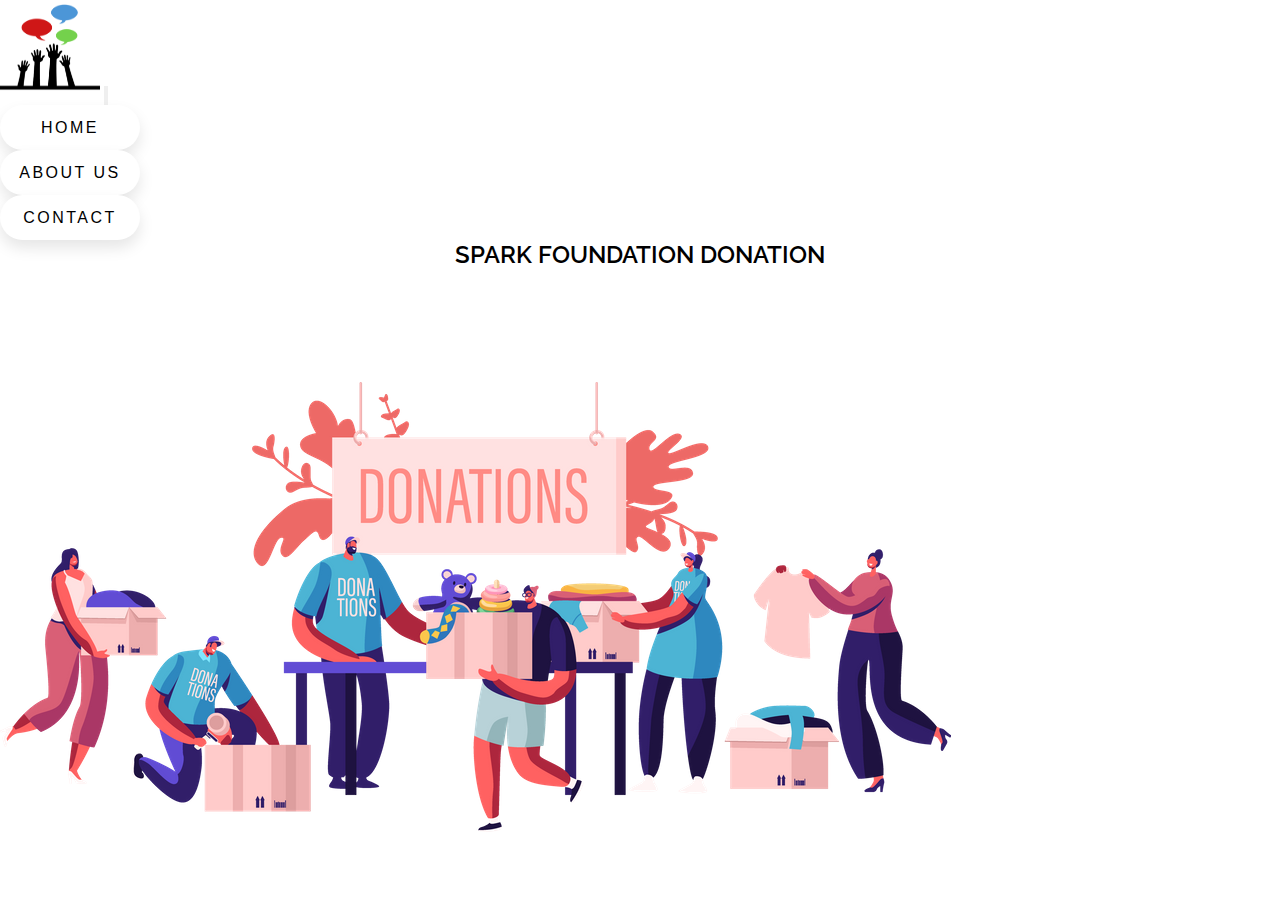
<file: index.html>
<!doctype html>
<html lang="en">

<head>
    <meta charset="utf-8">
    <meta name="viewport" content="width=device-width, initial-scale=1">
    <title>home</title>
    <link href="https://cdn.jsdelivr.net/npm/bootstrap@5.2.3/dist/css/bootstrap.min.css" rel="stylesheet"
        integrity="sha384-rbsA2VBKQhggwzxH7pPCaAqO46MgnOM80zW1RWuH61DGLwZJEdK2Kadq2F9CUG65" crossorigin="anonymous">
    <link rel="stylesheet" href="style.css">
</head>

<body>

    <nav class="navbar navbar-expand-lg bg-primary">
        <div class="container-fluid">
            <img src="images/logo.png" alt="" width="100" height="100">
            <button class="navbar-toggler" type="button" data-bs-toggle="collapse" data-bs-target="#navbarScroll"
                aria-controls="navbarScroll" aria-expanded="false" aria-label="Toggle navigation">
                <span class="navbar-toggler-icon"></span>
            </button>
            <div class="collapse navbar-collapse" id="navbarScroll">
                <ul class="navbar-nav ms-auto my-lg-0 navbar-nav-scroll" style="--bs-scroll-height: 100px;">
                    <li class="nav-item">
                        <a class="nav-link active" aria-current="page" href="index.html"><button
                                class="btn btn-lg">Home</button></a>
                    </li>

                    <li class="nav-item">
                        <a class="nav-link" href="about.html"><button class="btn btn-lg">About Us</button></a>
                    </li>

                    <li class="nav-item">
                        <a class="nav-link" href="contact.html"><button class="btn btn-lg">Contact</button></a>
                    </li>
                </ul>
            </div>
        </div>
    </nav>
    <center>

        <h2 class="mt-3">SPARK FOUNDATION DONATION</h2>
    </center>
    <div class="container home mt-5">
        <div class="row" style="width:100%;">
            <div class="col-md-7">
                <br><br>
                <h1>
                    <span>Light</span>
                    <span>a</span>
                    <span>Candle</span>
                    <span>in</span>
                    <span>poor's</span>
                    <span>Residence</span>
                    <span>By</span>
                    <span>Your</span>
                    <span>Donation</span>
                </h1>
                <br> 
                <center>
                    <form>
                        <script src="https://checkout.razorpay.com/v1/payment-button.js"
                            data-payment_button_id="pl_Hma6dZE9KbQiWP" async> </script>
                    </form>
                </center>
            </div>
            <div class="col-md-5">
                <img src="images/people-donating.png" alt="" class="img-fluid">
            </div>
        </div>
    </div>
    <script src="https://cdn.jsdelivr.net/npm/bootstrap@5.2.3/dist/js/bootstrap.bundle.min.js"
        integrity="sha384-kenU1KFdBIe4zVF0s0G1M5b4hcpxyD9F7jL+jjXkk+Q2h455rYXK/7HAuoJl+0I4"
        crossorigin="anonymous"></script>
</body>

</html>
</file>
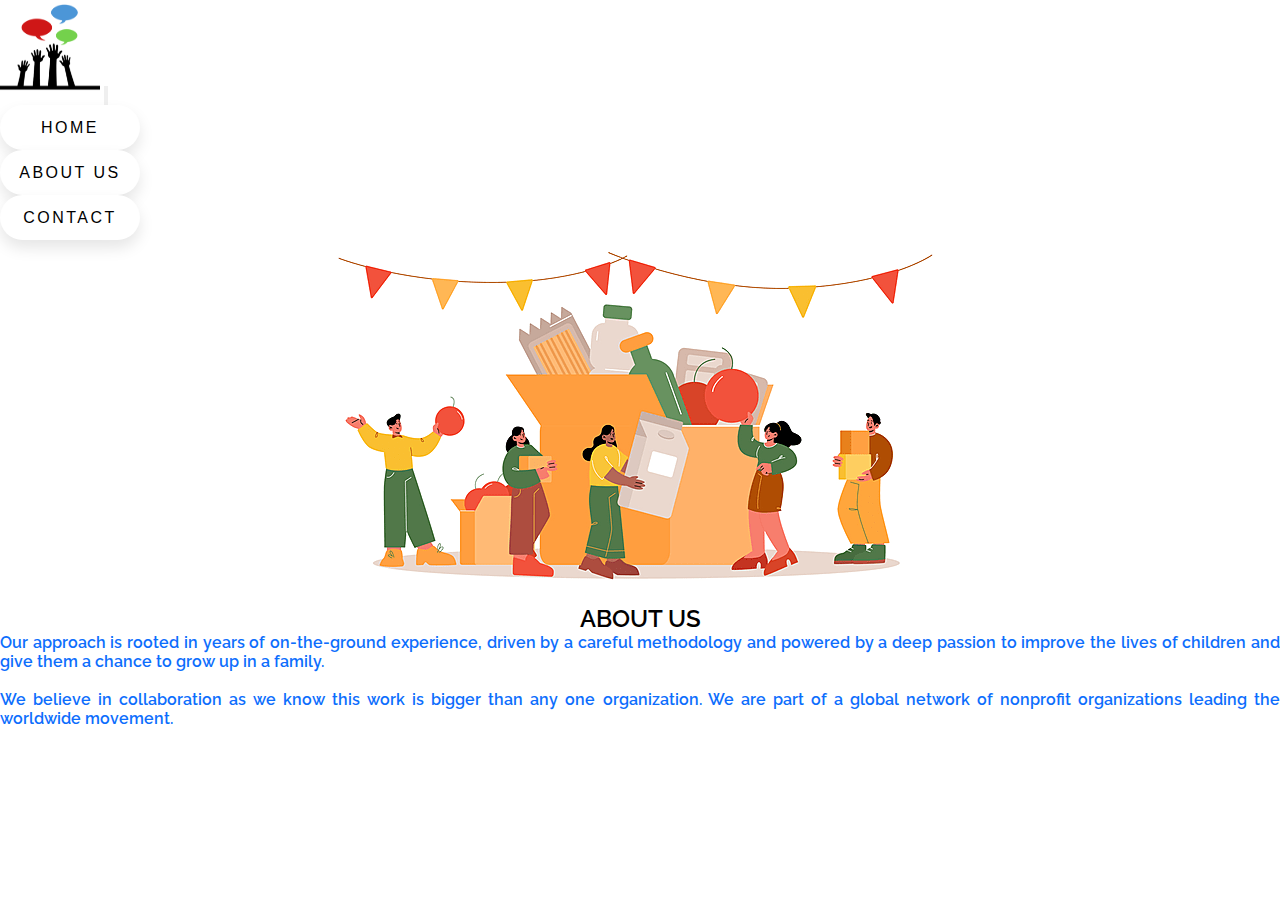
<file: about.html>
<!doctype html>
<html lang="en">

<head>
    <meta charset="utf-8">
    <meta name="viewport" content="width=device-width, initial-scale=1">
    <title>home</title>
    <link href="https://cdn.jsdelivr.net/npm/bootstrap@5.2.3/dist/css/bootstrap.min.css" rel="stylesheet"
        integrity="sha384-rbsA2VBKQhggwzxH7pPCaAqO46MgnOM80zW1RWuH61DGLwZJEdK2Kadq2F9CUG65" crossorigin="anonymous">
    <link rel="stylesheet" href="style.css">
</head>

<body>

    <nav class="navbar navbar-expand-lg bg-primary">
        <div class="container-fluid">
            <img src="images/logo.png" alt="" width="100" height="100">
            <button class="navbar-toggler" type="button" data-bs-toggle="collapse" data-bs-target="#navbarScroll"
                aria-controls="navbarScroll" aria-expanded="false" aria-label="Toggle navigation">
                <span class="navbar-toggler-icon"></span>
            </button>
            <div class="collapse navbar-collapse" id="navbarScroll">
                <ul class="navbar-nav ms-auto my-lg-0 navbar-nav-scroll" style="--bs-scroll-height: 100px;">
                    <li class="nav-item">
                        <a class="nav-link active" aria-current="page" href="index.html"><button
                                class="btn btn-lg">Home</button></a>
                    </li>

                    <li class="nav-item">
                        <a class="nav-link" href="about.html"><button class="btn btn-lg">About Us</button></a>
                    </li>

                    <li class="nav-item">
                        <a class="nav-link" href="contact.html"><button class="btn btn-lg">Contact</button></a>
                    </li>
                </ul>
            </div>
        </div>
    </nav>

    <div class="container aboutus">
        <div class="row mt-5" style="width: 100%;">
            <div class="col-md-6">
                <center>
                    <img src="images/aboutus.png" class="img-fluid">
                </center>
            </div>
            <div class="col-md-6">
                <center>
                    <h2>ABOUT US</h2>
                </center>
                <p style="text-align: justify;font-weight:600;color:#0d6efd;" class="fs-5">
                    Our approach is rooted in years of on-the-ground experience, driven by a careful methodology and
                    powered by a deep passion to improve the lives of children and give them a chance to grow up in a
                    family.
                    <br><br>
                    We believe in collaboration as we know this work is bigger than any one organization. We are part of
                    a global network of nonprofit organizations leading the worldwide movement.
                </p>
            </div>
        </div>
    </div>
    <script src="https://cdn.jsdelivr.net/npm/bootstrap@5.2.3/dist/js/bootstrap.bundle.min.js"
        integrity="sha384-kenU1KFdBIe4zVF0s0G1M5b4hcpxyD9F7jL+jjXkk+Q2h455rYXK/7HAuoJl+0I4"
        crossorigin="anonymous"></script>

</body>

</html>
</file>
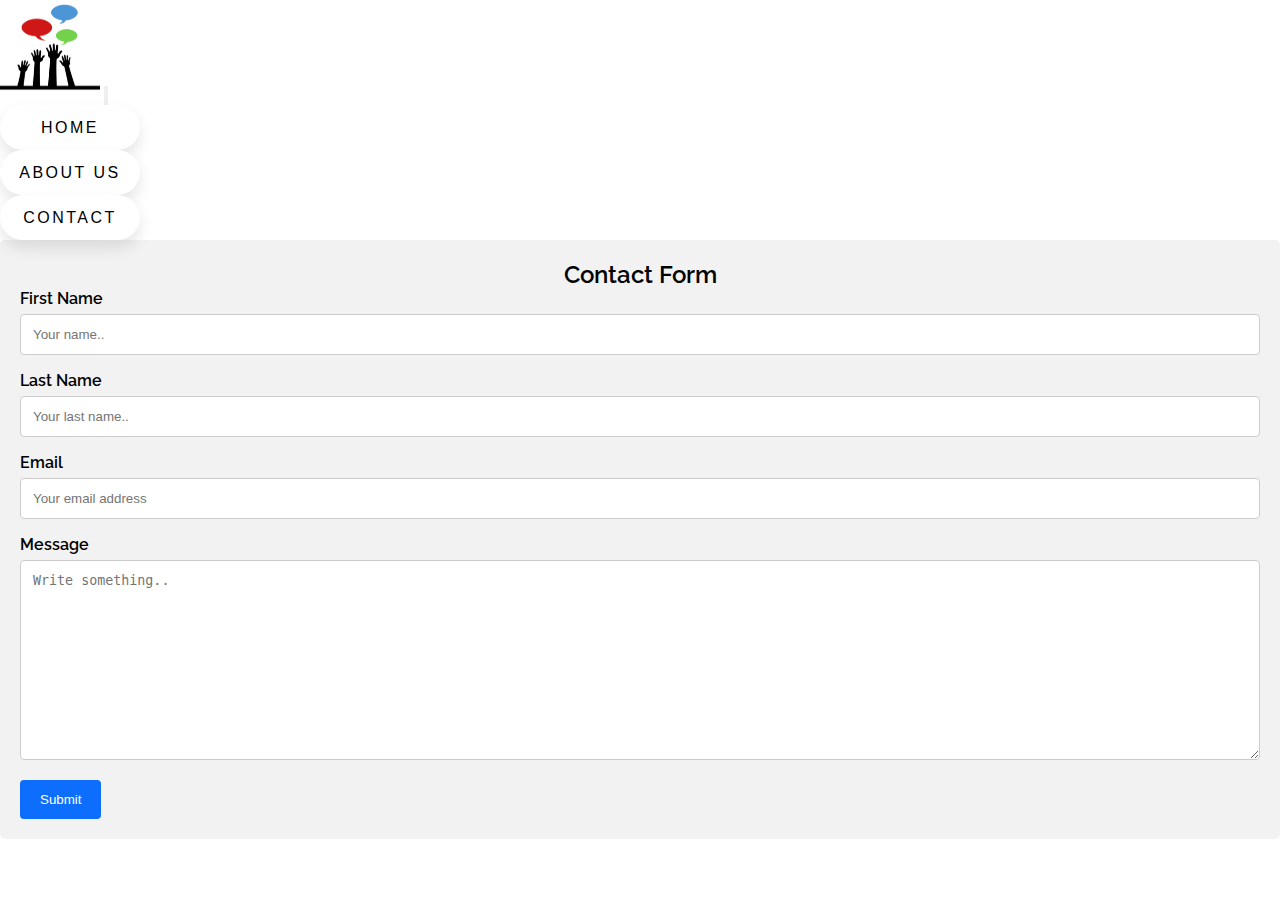
<file: contact.html>
<!doctype html>
<html lang="en">

<head>
    <meta charset="utf-8">
    <meta name="viewport" content="width=device-width, initial-scale=1">
    <title>home</title>
    <link href="https://cdn.jsdelivr.net/npm/bootstrap@5.2.3/dist/css/bootstrap.min.css" rel="stylesheet"
        integrity="sha384-rbsA2VBKQhggwzxH7pPCaAqO46MgnOM80zW1RWuH61DGLwZJEdK2Kadq2F9CUG65" crossorigin="anonymous">
    <link rel="stylesheet" href="style.css">
    <style>
        * {
            box-sizing: border-box;
        }

        input[type=text],
        input[type=email],
        select,
        textarea {
            width: 100%;
            padding: 12px;
            border: 1px solid #ccc;
            border-radius: 4px;
            box-sizing: border-box;
            margin-top: 6px;
            margin-bottom: 16px;
            resize: vertical;
        }

        input[type=submit] {
            background-color: #0d6efd;
            color: white;
            padding: 12px 20px;
            border: none;
            border-radius: 4px;
            cursor: pointer;
        }

        input[type=submit]:hover {
            background-color: #45a049;
        }

        .container {
            border-radius: 5px;
            background-color: #f2f2f2;
            padding: 20px;
        }
    </style>
</head>

<body>

    <nav class="navbar navbar-expand-lg bg-primary">
        <div class="container-fluid">
            <img src="images/logo.png" alt="" width="100" height="100">
            <button class="navbar-toggler" type="button" data-bs-toggle="collapse" data-bs-target="#navbarScroll"
                aria-controls="navbarScroll" aria-expanded="false" aria-label="Toggle navigation">
                <span class="navbar-toggler-icon"></span>
            </button>
            <div class="collapse navbar-collapse" id="navbarScroll">
                <ul class="navbar-nav ms-auto my-lg-0 navbar-nav-scroll" style="--bs-scroll-height: 100px;">
                    <li class="nav-item">
                        <a class="nav-link active" aria-current="page" href="index.html"><button
                                class="btn btn-lg">Home</button></a>
                    </li>

                    <li class="nav-item">
                        <a class="nav-link" href="about.html"><button class="btn btn-lg">About Us</button></a>
                    </li>

                    <li class="nav-item">
                        <a class="nav-link" href="contact.html"><button class="btn btn-lg">Contact</button></a>
                    </li>
                </ul>
            </div>
        </div>
    </nav>

    <div class="container mt-4">
        <center>
            <h2>Contact Form</h2>
        </center>
        <form action="/action_page.php">
            <label for="fname">First Name</label>
            <input type="text" id="fname" name="firstname" placeholder="Your name..">

            <label for="lname">Last Name</label>
            <input type="text" id="lname" name="lastname" placeholder="Your last name..">

            <label for="email">Email</label>
            <input type="email" id="email" name="email" placeholder="Your email address">

            <label for="message">Message</label>
            <textarea id="message" name="message" placeholder="Write something.." style="height:200px"></textarea>

            <input type="submit" value="Submit">
        </form>
    </div>

    <script src="https://cdn.jsdelivr.net/npm/bootstrap@5.2.3/dist/js/bootstrap.bundle.min.js"
        integrity="sha384-kenU1KFdBIe4zVF0s0G1M5b4hcpxyD9F7jL+jjXkk+Q2h455rYXK/7HAuoJl+0I4"
        crossorigin="anonymous"></script>

</body>

</html>
</file>
<file: style.css>
@import url('https://fonts.googleapis.com/css2?family=Poppins&family=Raleway&family=Roboto&display=swap');

* {
    margin: 0;
    padding: 0;
    box-sizing: border-box;
}

body {
    font-family: 'Raleway', sans-serif;
}

.navbar .btn {
    width: 140px;
    height: 45px;
    font-size: 1rem;
    text-transform: uppercase;
    letter-spacing: 2.5px;
    font-weight: 500;
    color: #000;
    background-color: #fff;
    border: none;
    border-radius: 45px;
    box-shadow: 0px 8px 15px rgba(0, 0, 0, 0.1);
    transition: all 0.3s ease 0s;
    cursor: pointer;
    outline: none;
}

h2 {
    font-weight: 600;
}

.btn:hover {
    /* background-color: #2EE59D; */
    background-color: #000;
    box-shadow: 0px 15px 20px rgba(255, 255, 255, 0.486);
    color: #fff;
    transform: translateY(-7px);
}

.home span {
    color: #0d6efd;
    font-size: 3rem;
}

h1 {
    /* max-width: 40ch; */
    text-align: center;
    transform: scale(0.94);
    animation: scale 3s forwards cubic-bezier(0.5, 1, 0.89, 1);
    font-weight: 600;
}

@keyframes scale {
    100% {
        transform: scale(1);
    }
}

span {
    display: inline-block;
    opacity: 0;
    filter: blur(4px);
}

span:nth-child(1) {
    animation: fade-in 0.8s 0.1s forwards cubic-bezier(0.11, 0, 0.5, 0);
}

span:nth-child(2) {
    animation: fade-in 0.8s 0.2s forwards cubic-bezier(0.11, 0, 0.5, 0);
}

span:nth-child(3) {
    animation: fade-in 0.8s 0.3s forwards cubic-bezier(0.11, 0, 0.5, 0);
}

span:nth-child(4) {
    animation: fade-in 0.8s 0.4s forwards cubic-bezier(0.11, 0, 0.5, 0);
}

span:nth-child(5) {
    animation: fade-in 0.8s 0.5s forwards cubic-bezier(0.11, 0, 0.5, 0);
}

span:nth-child(6) {
    animation: fade-in 0.8s 0.6s forwards cubic-bezier(0.11, 0, 0.5, 0);
}

span:nth-child(7) {
    animation: fade-in 0.8s 0.7s forwards cubic-bezier(0.11, 0, 0.5, 0);
}

span:nth-child(8) {
    animation: fade-in 0.8s 0.8s forwards cubic-bezier(0.11, 0, 0.5, 0);
}

span:nth-child(9) {
    animation: fade-in 0.8s 0.9s forwards cubic-bezier(0.11, 0, 0.5, 0);
}



@keyframes fade-in {
    100% {
        opacity: 1;
        filter: blur(0);
    }
}

label {
    font-weight: 600;
}
</file>
